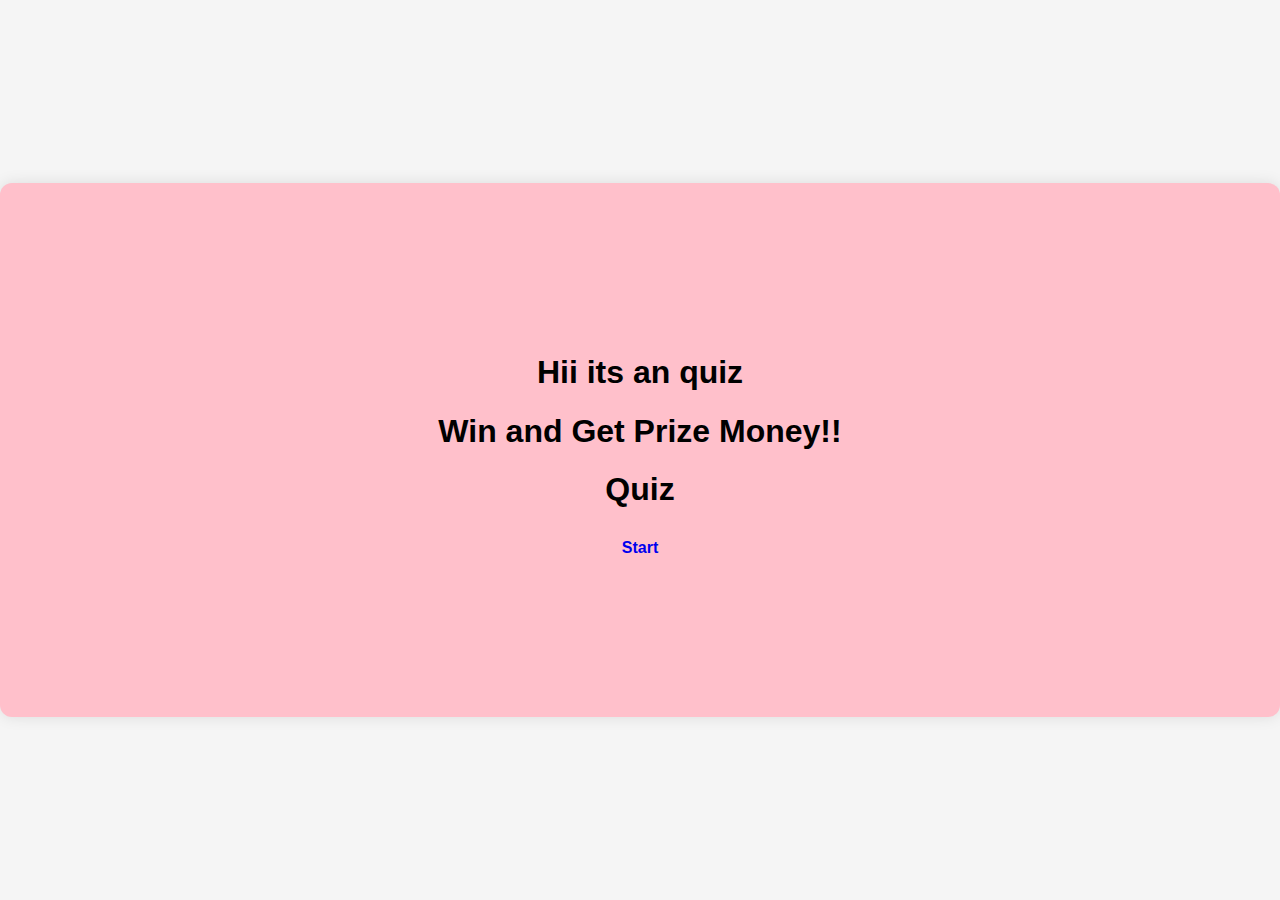
<file: index.html>
<!DOCTYPE html>
<html lang="en">
<head>
    <meta charset="UTF-8">
    <meta name="viewport" content="width=device-width, initial-scale=1.0">
    <title> Quiz</title>
    <link rel="stylesheet" href="style.css">
</head>
<body>
    <div id="quiz-container">
        <h1> Hii its an quiz </h1>
        <h1> Win and Get Prize Money!!</h1>
        <h1> Quiz</h1>
        <a href="about.html" id="link">Start</a>

        
    </div>

    <script src="quiz.js"></script>
</body>
</html>
</file>
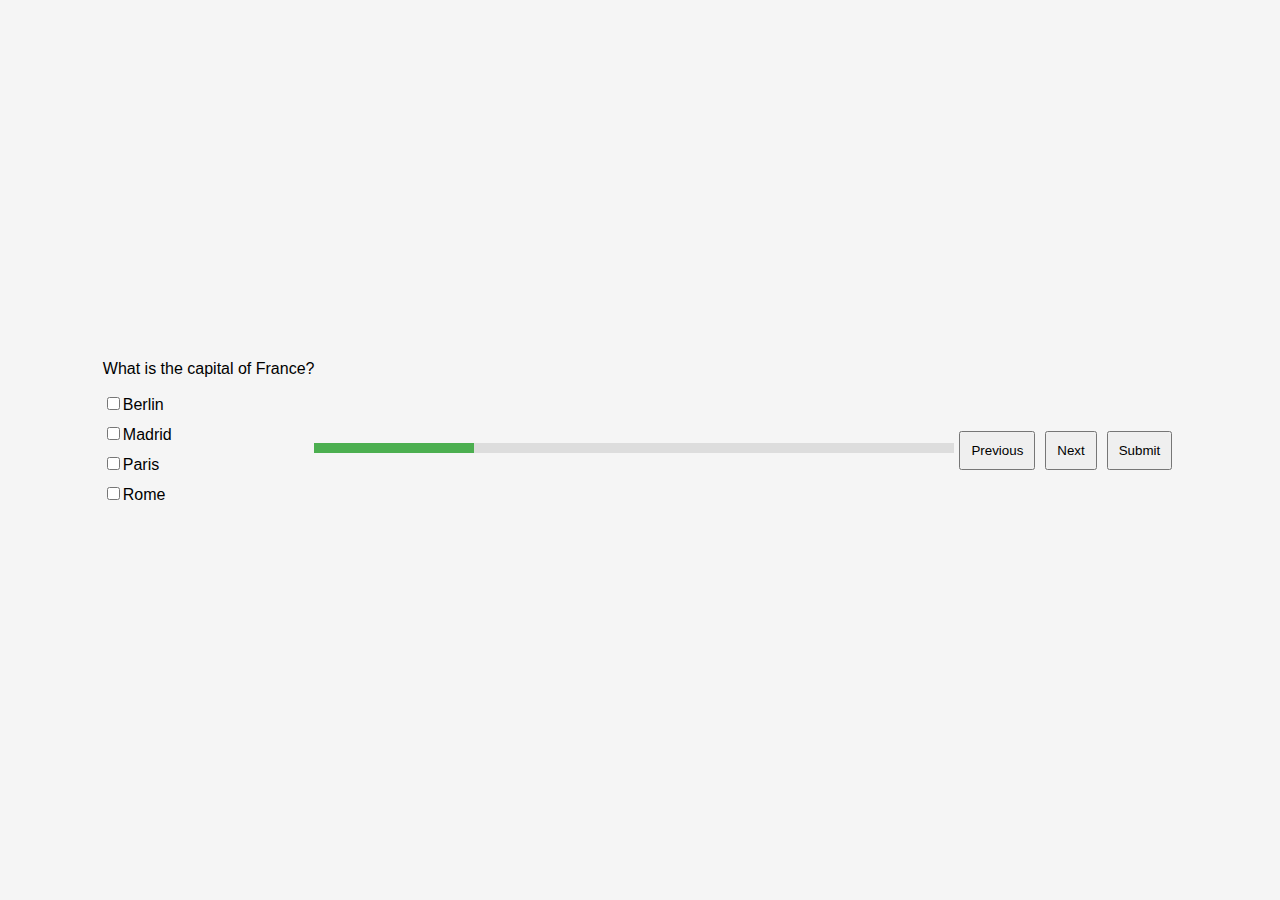
<file: about.html>
<!DOCTYPE html>
<html lang="en">
<head>
    <meta charset="UTF-8">
    <meta name="viewport" content="width=device-width, initial-scale=1.0">
    <title> Quiz</title>
    <link rel="stylesheet" href="style.css">
</head>
<body>
    <div id="question-container">
        <div id="question"></div>
        <ul id="options">
            <!-- Options will be populated dynamically -->
        </ul>
    </div>
    <div id="progress-bar-container">
        <div id="progress-bar"></div>
    </div>
    <button id="prev-btn">Previous</button>
    <button id="next-btn">Next</button>
    <button id="submit-btn" >Submit</button>
    <div id="score-container">
        <h2>Your Score: <span id="score"></span></h2>
        <div id="feedback"></div>
    </div>

    <script src="quiz.js"></script>
</body>
</html>
</file>
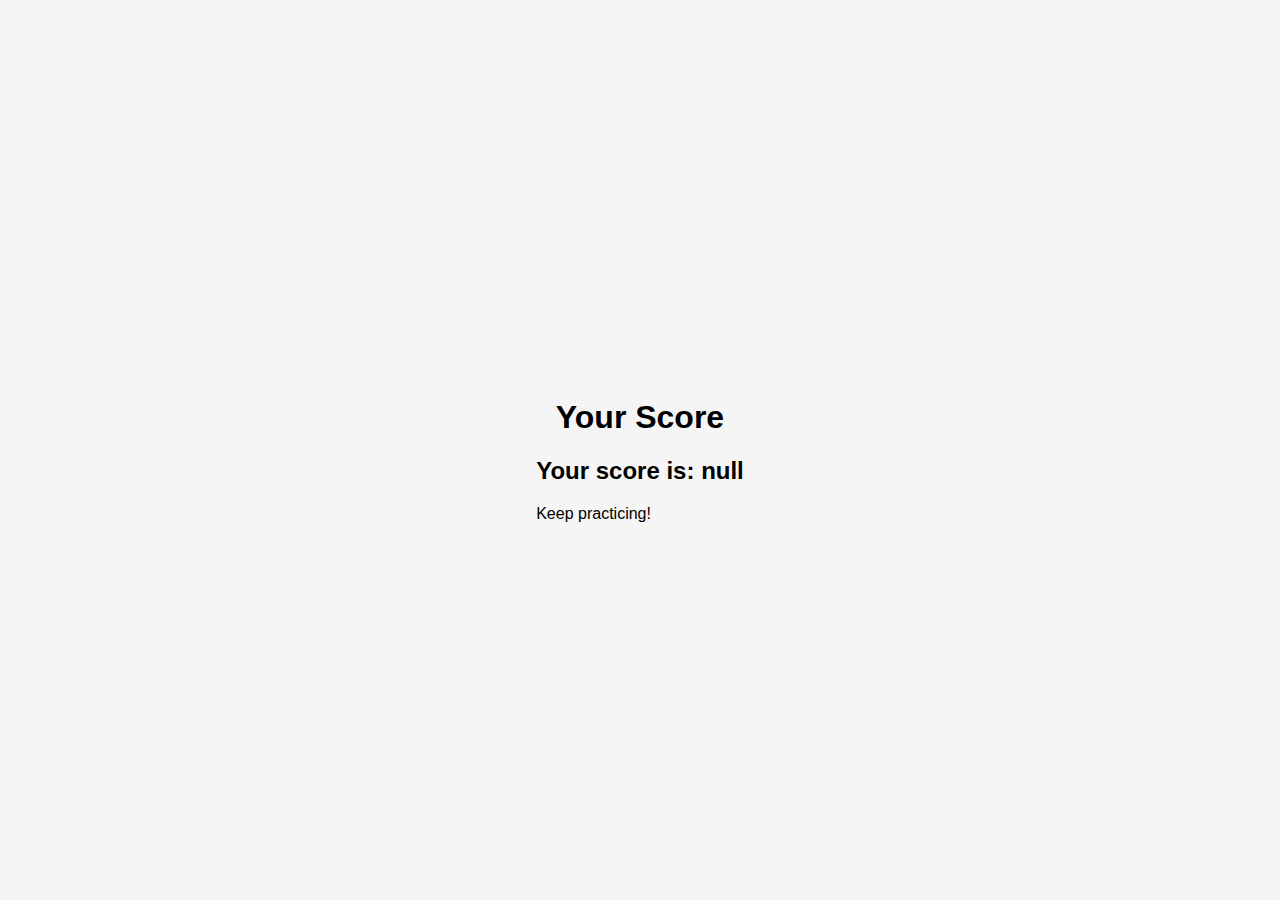
<file: results.html>
<!DOCTYPE html>
<html lang="en">
<head>
    <meta charset="UTF-8">
    <meta name="viewport" content="width=device-width, initial-scale=1.0">
    <title> Results</title>
    <link rel="stylesheet" href="style.css">
</head>
<body>
    <div id="result-container">
        <h1>Your Score</h1>
        <h2 id="score-display"></h2>
        <div id="feedback"></div>
    </div>

    <script src="res.js"></script>
</body>
</html>
</file>
<file: style.css>
body {
    font-family:'Lucida Sans', 'Lucida Sans Regular', 'Lucida Grande', 'Lucida Sans Unicode', Geneva, Verdana, sans-serif;
    background-color: #f5f5f5;
    display: flex;
    justify-content: center;
    align-items: center;
    height: 100vh;
    margin: 0;
}

#quiz-container {
    background: pink;
    padding: 150px;
    border-radius: 12px;
    box-shadow: 0 0 15px rgba(0, 0, 0, 0.1);
    width: 1000px;
   
}

h1 {
    text-align: center;
}

#question-container {
    margin-bottom: 20px;
}

ul {
    list-style: none;
    padding: 0;
}

li {
    margin: 10px 0;
    cursor: pointer;
}

button {
    padding: 10px;
    margin: 5px;
    cursor: pointer;
}

#progress-bar-container {
    width: 50%;
    height: 10px;
    background-color: #ddd;
    margin-bottom: 5px;
}

#progress-bar {
    width: 0%;
    height: 100%;
    background-color: #4caf50;
}

#score-container {
    display: none;
    text-align: center;
}
#link {
    font-weight: bold;         /* Makes the text bold */
    display: block;            /* Makes the link a block-level element, allowing centering */
    text-align: center;        /* Centers the text horizontally */
    margin: 0 auto;            /* Centers the link itself in its parent container */
    padding: 10px;             /* Optional: Adds some padding around the link */
    text-decoration: none;     /* Removes the underline by default from links */
}
</file>
